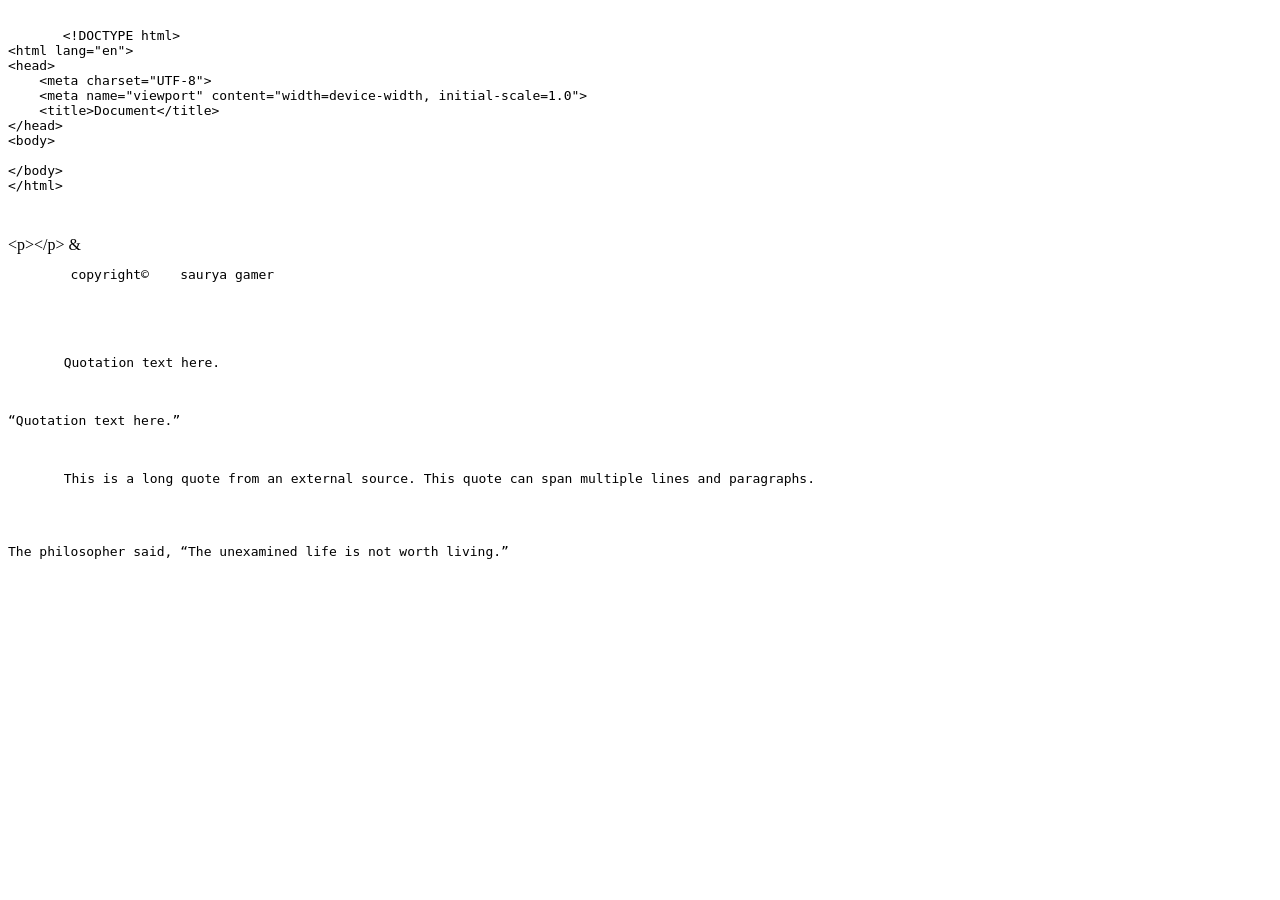
<file: index.html>
<!DOCTYPE html>
<html lang="en">
<head>
    <meta charset="UTF-8">
    <meta name="viewport" content="width=device-width, initial-scale=1.0">
    <title>Document</title>
    <meta charset="UTF-8">
    <meta http-equiv="Content-Type" content="text/html; charset=ISO-8859-1">
</head>
<body>
    <pre>
        <code>
       &lt;!DOCTYPE html&gt;
&lt;html lang="en"&gt;
&lt;head&gt;
    &lt;meta charset="UTF-8"&gt;
    &lt;meta name="viewport" content="width=device-width, initial-scale=1.0"&gt;
    &lt;title&gt;Document&lt;/title&gt;
&lt;/head&gt;
&lt;body&gt;
    
&lt;/body&gt;
&lt;/html&gt;     
        </code>
    </pre>
     &lt;p&gt;&lt;/p&gt;
     &amp;
     <pre>
        copyright&copy;  &nbsp;&nbsp;saurya gamer


        <blockquote cite="source-url">
  Quotation text here.
</blockquote>

<q cite="source-url">Quotation text here.</q>

<blockquote cite="https://example.com">
  This is a long quote from an external source. This quote can span multiple lines and paragraphs.
</blockquote>


The philosopher said, <q cite="https://example.com">The unexamined life is not worth living.</q>
     </pre>
</body>
</html>
</file>
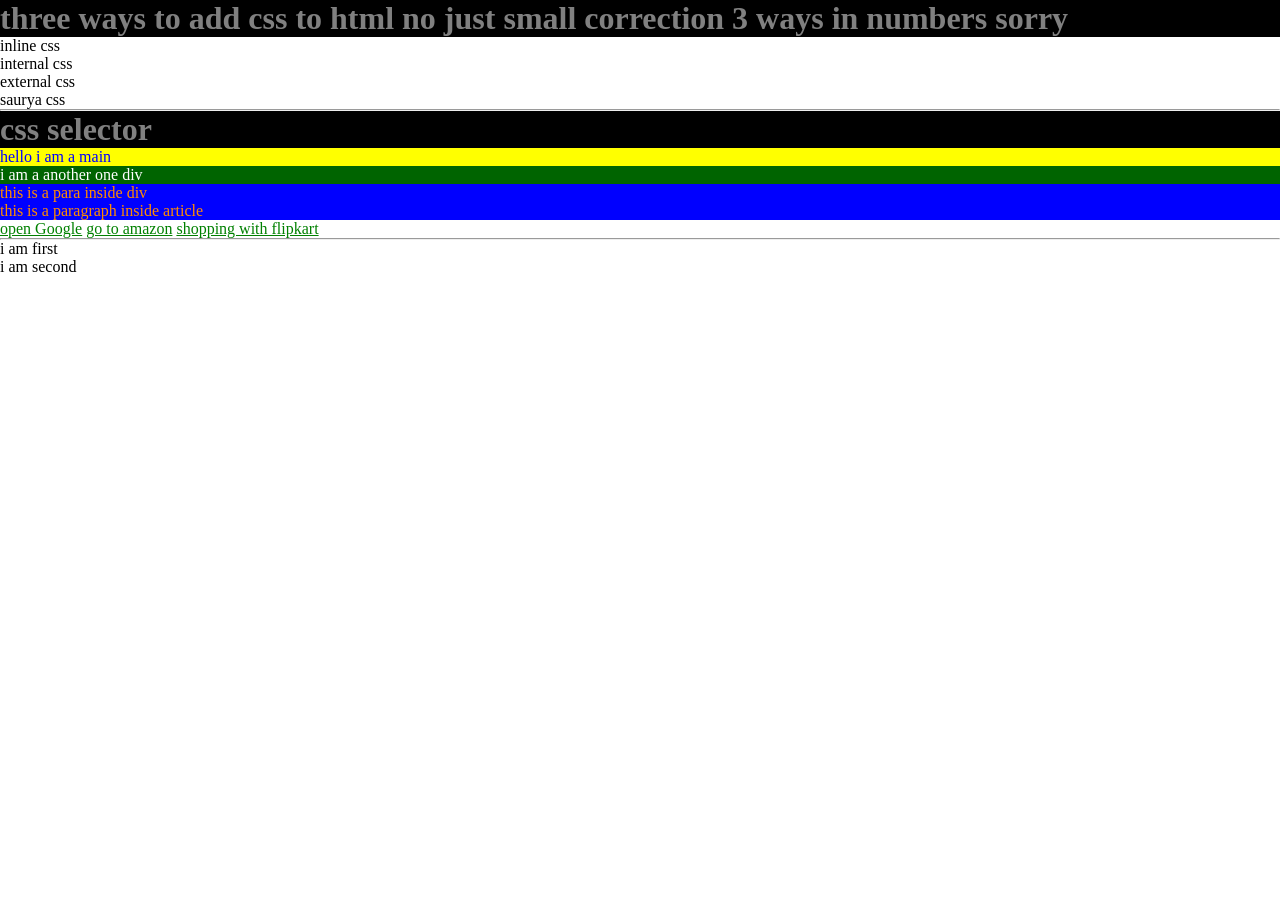
<file: harry.html>
<!DOCTYPE html>
<html lang="en">
<head>
    <meta charset="UTF-8">
    <meta name="viewport" content="width=device-width, initial-scale=1.0">
    <title>Document</title>
    <link rel="stylesheet" href="style.css">
    <style>
        /* h1{
            color: gray;
            background-color: black;
        } */
    </style>
</head>
<body>
    <!-- <h1 style="color: gray; background-color: black;">three ways to add css to html</h1> -->
     <h1>three ways to add css to html no just small correction 3  ways in numbers sorry</h1>
    <div>
        <ol type="I">
            <li>inline css</li>
            <li>internal css</li>
            <li>external css</li>
            <li>saurya css</li>
        </ol>
    </div>
    <hr>
       <h1>css selector</h1>
       <div class="red">hello i am a main <div></div></div>
       <div id="white">i am a another one div</div>
       <div>
        <p>this is a para inside div</p>
       </div>
       <div>
        <article>
            <p>this is a paragraph inside article</p>
        </article>
       </div>
       <a href="https://www.Google.com">open Google</a>
       <a href="https://www.amazon.in/?&tag=googhydrabk1-21&ref=pd_sl_8ajnwscezy_e&adgrpid=155259813353&hvpone=&hvptwo=&hvadid=674893539992&hvpos=&hvnetw=g&hvrand=15741888694097902158&hvqmt=e&hvdev=c&hvdvcmdl=&hvlocint=&hvlocphy=9303277&hvtargid=kwd-298301461664&hydadcr=5625_2359479&gad_source=1">go to amazon</a>
       <a href="https://www.google.com/search?gs_ssp=eJzj4tLP1TdILkqpqihQYDRgdGDw4kjLySzITiwqAQBm2Afs&q=flipkart&rlz=1C1GBSK_enIN1127IN1127&oq=fipcar&gs_lcrp=[base64]&sourceid=chrome&ie=UTF-8">shopping with flipkart</a>
       <hr>
       <main class="one">
        <p>i am first</p>
        <p>i am second</p>
       </main>
</body>
</html>
</file>
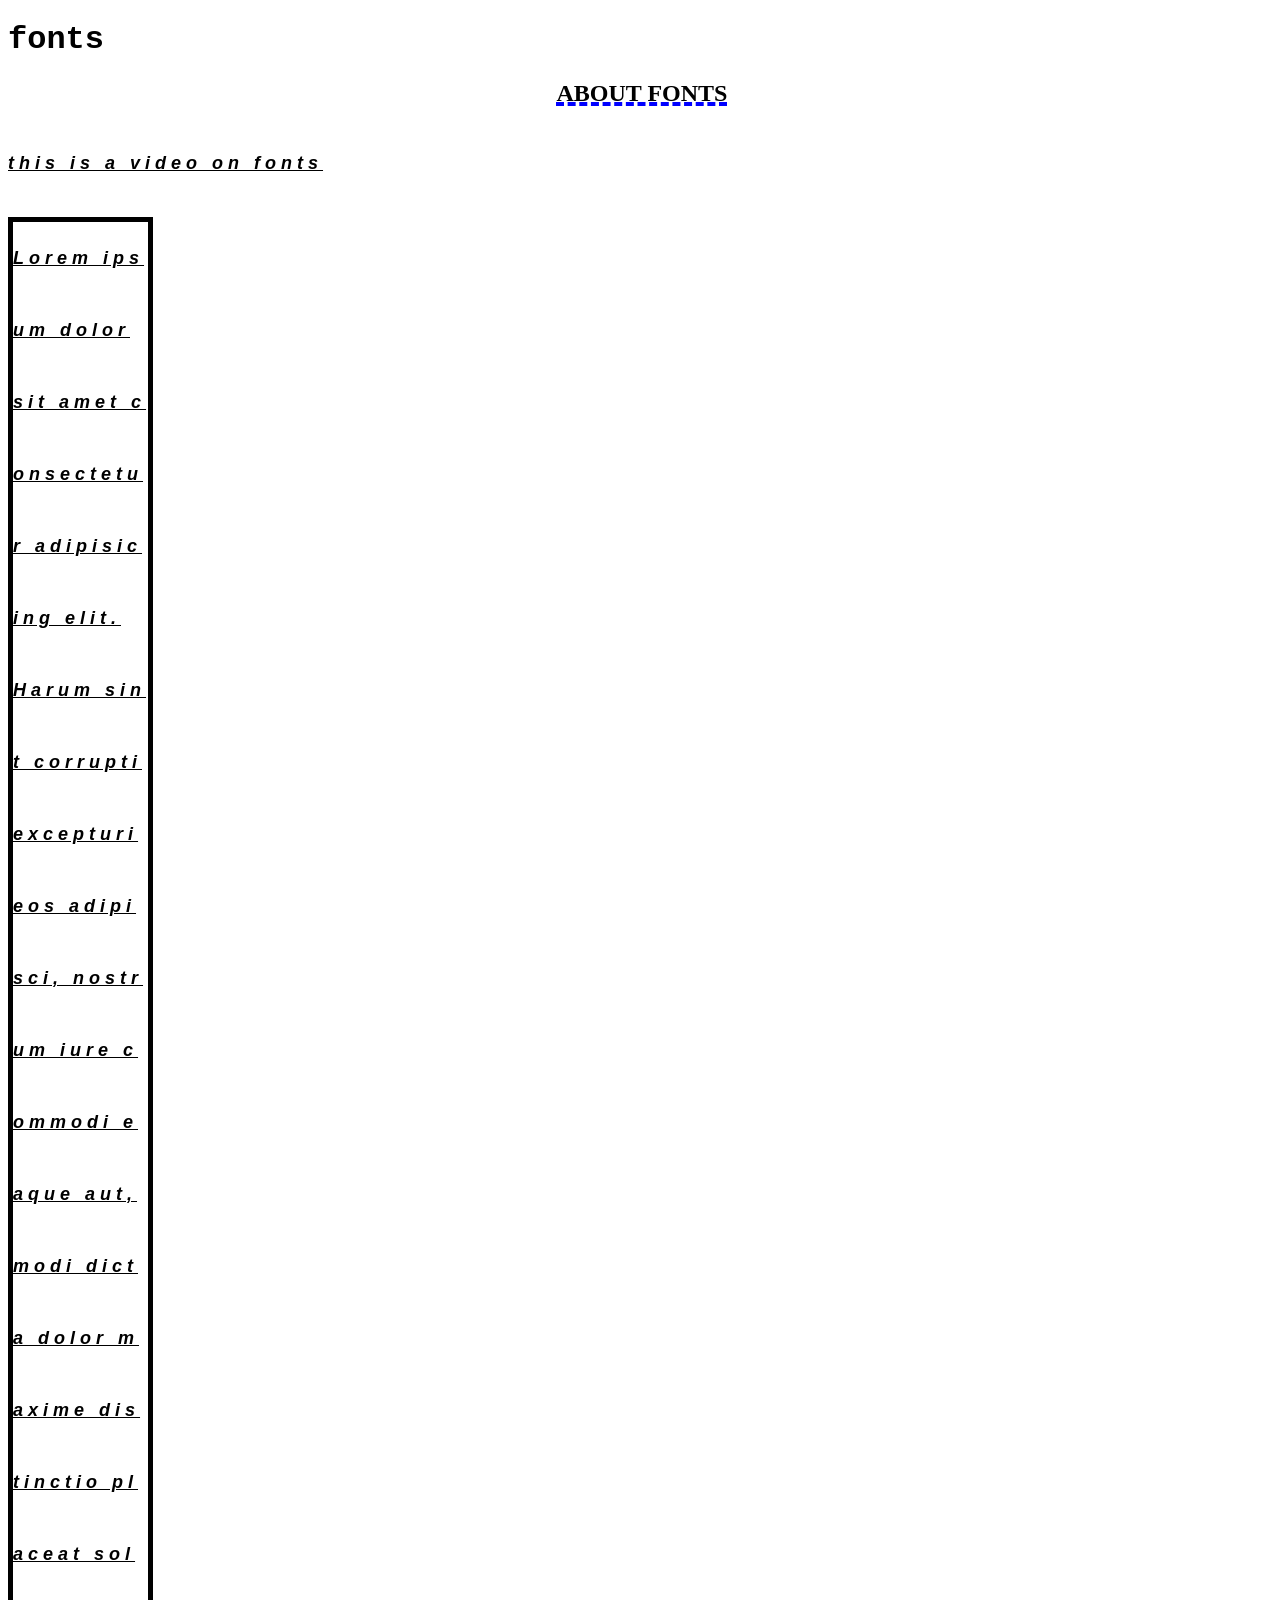
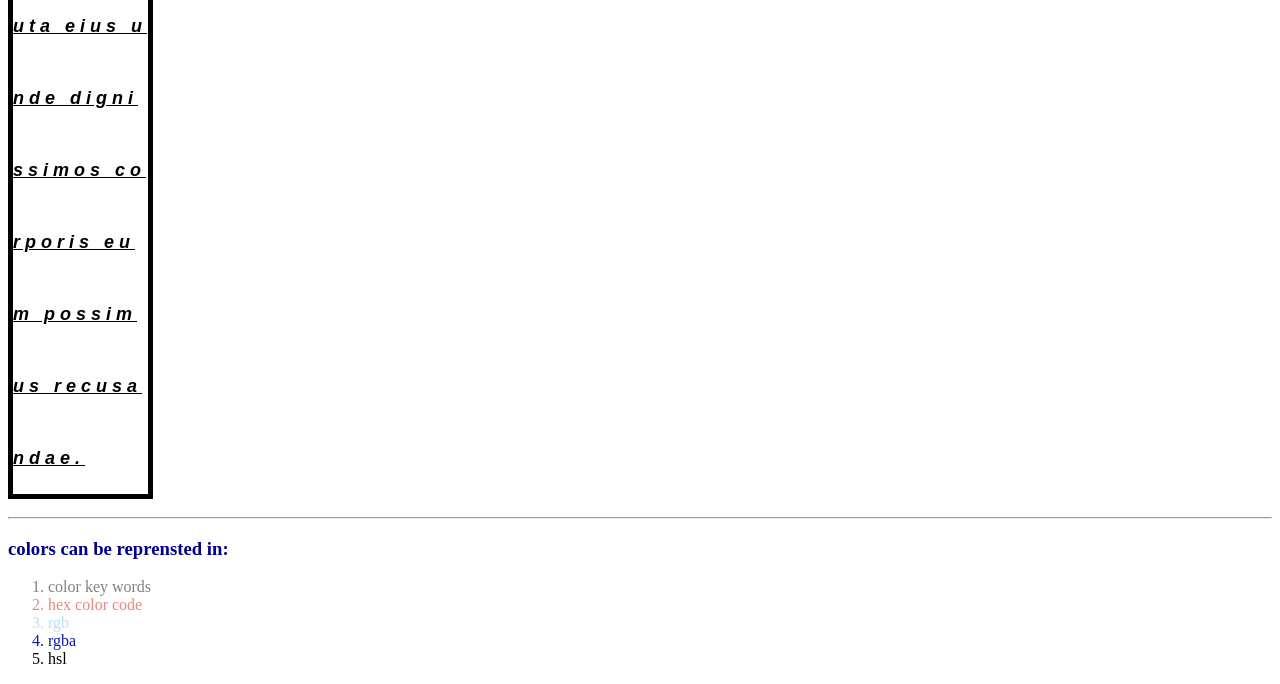
<file: rohit.html>
<!DOCTYPE html>
<html lang="en">
<head>
    <meta charset="UTF-8">
    <meta name="viewport" content="width=device-width, initial-scale=1.0">
    <title>document</title>
    <style>
        h1{
            font-family: 'Courier New', Courier, monospace;
        }
        p{
            font-family: 'Segoe UI', Tahoma, Geneva, Verdana, sans-serif;
            font-size: large;
            font-style: italic;
            font-weight: bolder;
            text-decoration: underline;
            line-height: 4;
            letter-spacing: 5px;
        }
        h2{
            text-align: center;
            text-transform: uppercase;
            text-decoration: underline;
            text-decoration-color: blue;
            text-decoration-style: dashed;
            text-decoration-thickness: 4px;
            text-indent: 4px;

        }
        .red{
            text-overflow: ellipsis;
            width: 135px;
            border: 5px solid black;
            overflow: hidden;
            word-break: break-all;

        }
        h3{
            color: darkblue;
        }
        #green{
            color: #808080;
        }
        #forest{
            color: rgb(234, 136, 124);
        }
        #green2{
            color: rgba(123, 192, 234, 0.5);
        }
        #forest2{
            color: hsl(235, 89%, 36%);
        }

    </style>
</head>
<body>
    <div>
        <h1>fonts</h1>
        <h2>about fonts</h2>
        <p>this is a video on fonts</p>
        <p class="red">Lorem ipsum dolor sit amet consectetur adipisicing elit. Harum sint corrupti excepturi eos adipisci, nostrum iure commodi eaque aut, modi dicta dolor maxime distinctio placeat soluta eius unde dignissimos corporis eum possimus recusandae.</p>
    </div>
    <hr>
    <h3>colors can be reprensted in:</h3>
    <ol>
        <li id="green">color key words</li>
        <li id="forest">hex color code</li>
        <li id="green2">rgb</li>
        <li id="forest2">rgba</li>
        <li id="you">hsl</li>
    </ol>
</body>
</html>
</file>
<file: style.css>
/* element selector */
h1{
    color: gray;
    background-color: black;
}
/* div{ */
    /* color: blue; */
    /* background-color: yellow; */
/* } */

/* class selector */
.red{
    color: blue;
    background-color: yellow;
}
/* id selector */
#white{
    color: white;
    background-color: darkgreen;
}
/* child selector  */
div > p{
    color: skyblue;
    background-color: black;
}
/* descendent selector  */
div p{
    color: darkorange;
    background-color: blue;
}
/* universal selector  */
*{
    margin: 0;
    padding: 0;
}
/* pseduo selector  */
a:visited{
    color: rgb(190, 68, 89);
}
a:active{
    color: darkred;
}
a:link{
    color: green;
}
a:hover{
    background-color: darkblue;
}
/* p:first-child{ */
    /* background-color: aqua; */
/* } */
</file>
